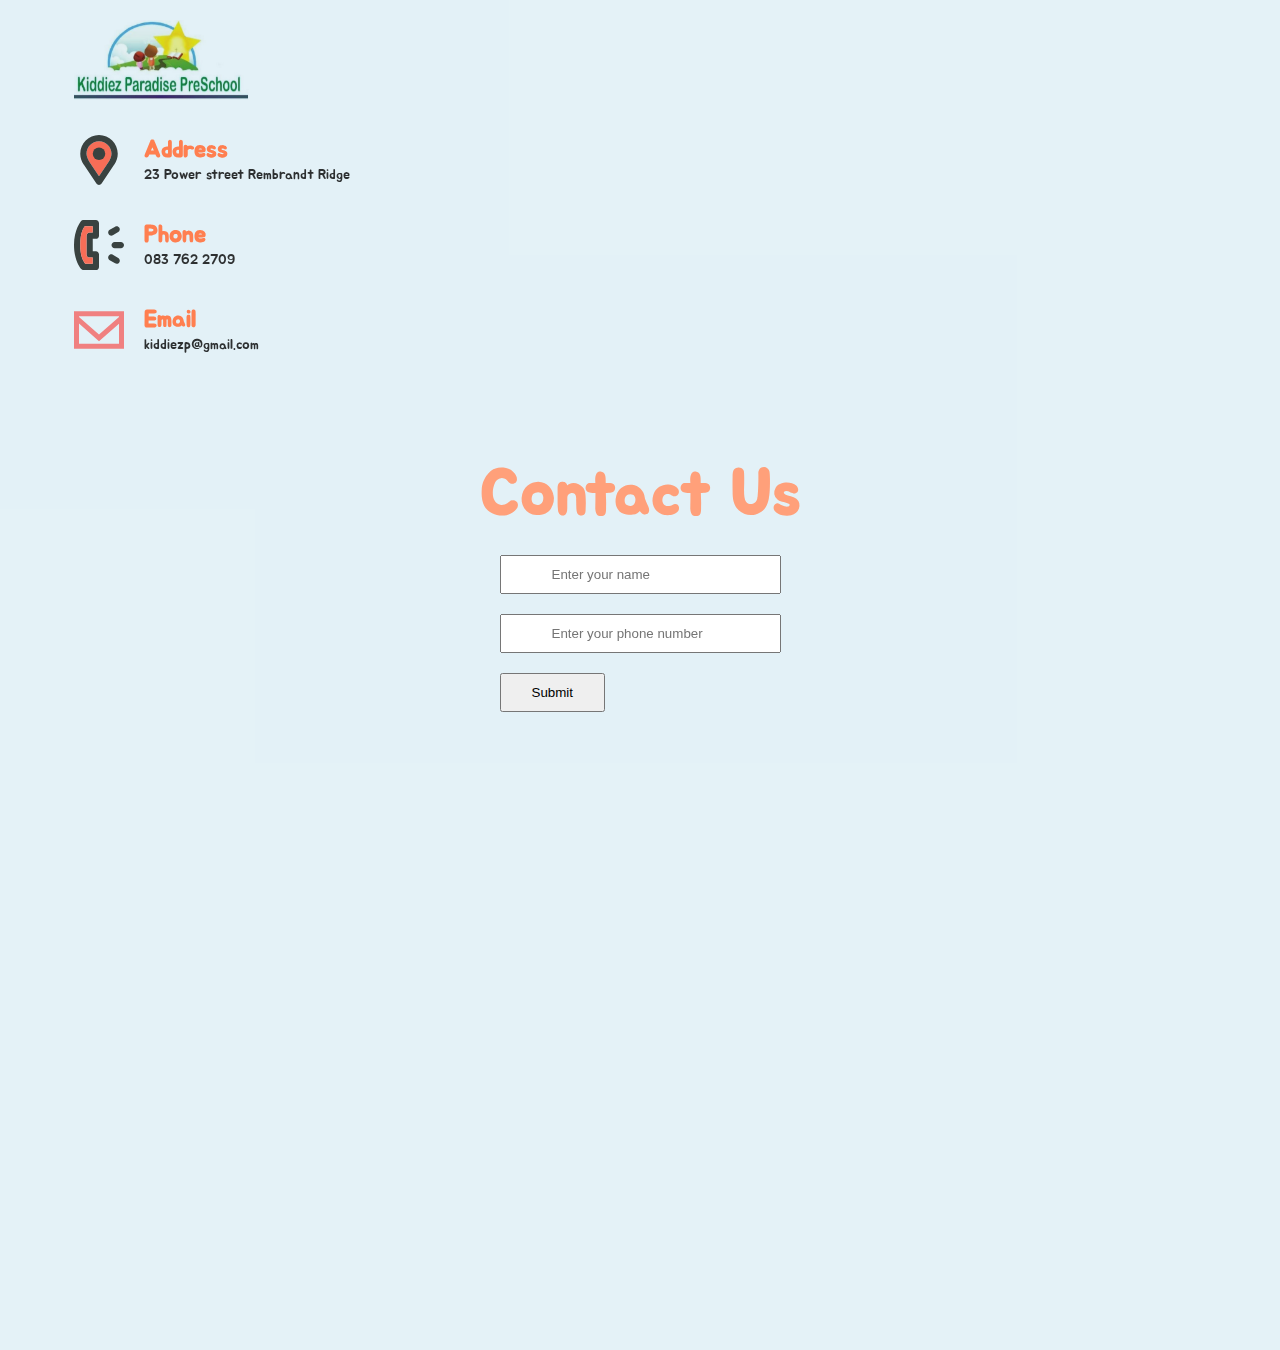
<file: contact.html>
<!DOCTYPE html>
<html lang="en">

<head>
    <meta charset="UTF-8">
    <meta http-equiv="X-UA-Compatible" content="IE=edge">
    <meta name="viewport" content="width=device-width, initial-scale=1.0">
    <meta name="description"
        content="Contact page for a pre-school,kindergarten,creche that caters to ages from 1 month to 6 years and also after school care.Provides services to areas located in Edenvale,Alexandra,Kew,Bramley, Lyndhurst,Bramley View,Lombardy East,Lombardy West,Glenhazel,tsutsumani alexandra,Sandringham">
    <meta name="keywords"
        content="creche,kindergarten,Kiddiez-Paradise,pre-school,Edenvale, South AfricaAlexandra,Kew,Bramley,Lyndhurst,Bramley View,Lombardy East,Lombardy West,Glenhazel,tsutsumani alexandra,Sandringham,nursery schools in senderwood johannesburg">
    <title>Contact Us</title>
    <link rel="preconnect" href="https://fonts.googleapis.com">
    <link rel="preconnect" href="https://fonts.gstatic.com" crossorigin>
    <link href="https://fonts.googleapis.com/css2?family=Changa:wght@200&family=Edu+SA+Beginner&family=Jua&display=swap"
        rel="stylesheet">
    <link rel="stylesheet" href="style.css">
    <link rel="stylesheet" href="style-contact.css">
    <link rel="shortcut icon" href="images/logo.jpg" type="image/x-icon">
    <link rel="stylesheet" href="https://cdnjs.cloudflare.com/ajax/libs/animate.css/4.1.1/animate.min.css" />
</head>

<body>
    <div class="container-2">
        <nav>
            <div class="logo">
                <a href="index.html"> <img src="images/logo.jpg" alt="Logo of Kiddiez Paradise">
                </a>
            </div>
        </nav>
        <div class="contact-box">
            <div class="contact-grid">
                <div class="img">
                    <img src="images/location-pin-svgrepo-com.svg" alt="SVG of location icon">
                </div>
                <div class="cg-head">
                    <h2>Address</h2>
                    <p>23 Power street Rembrandt Ridge</p>
                </div>
            </div>
            <a href="">

            </a>
            <div class="contact-grid">
                <div class="img">
                    <img src="images/phone-handle-svgrepo-com.svg" alt="SVG of phone icon">
                </div>
                <div class="cg-head">
                    <h2>Phone</h2>
                    <p>083 762 2709</p>
                </div>
            </div>
            <div class="contact-grid">
                <div class="img">
                    <img src="images/email-1573-svgrepo-com.svg" alt="">
                </div>
                <div class="cg-head">
                    <h2>Email</h2>
                    <p>kiddiezp@gmail.com</p>
                </div>
            </div>
        </div>
        <div class="contact-box">
            <div class="contact-header">
                <h1>Contact Us</h1>
            </div>
            <div class="contact-us">
                <div class="contact-form">
                    <form action="https://formspree.io/f/xvoeoddy" method="POST" target="_blank" />
                    <input name="name" placeholder="Enter your name" >
                        <input name="number" placeholder="Enter your phone number">
                        <!-- <input type="submit" " > -->
                        <button type="submit">Submit</button>
                </div>
            </div>
        </div>

    </div>

    
</body>

</html>
</file>
<file: style.css>
* {
    margin: 0;
    padding: 0;
    box-sizing: border-box;
}

html {
    color: rgba(0, 0, 0, 0.801);
    font-family: 'Changa', sans-serif;
    font-family: 'Edu SA Beginner', cursive;
    font-family: 'Jua', sans-serif;
    background-color: rgba(37, 149, 190, 0.062);
    scroll-behavior: smooth;
}

a {
    text-decoration: none;
}

ul li {
    list-style: none;
}

.container {
    width: 80%;
    margin: auto;
    padding: 10px;
}

/* Main page and hero box */
.logo img {
    /* padding: 10px 0; */
    height:80px;
    width: auto;
    mix-blend-mode: color-burn;
}

.logo img:hover {
    transform: scale(1.05);
}

.links a {
    text-decoration: none;
    color: rgba(0, 0, 0, 0.801);
    padding: 0 10px;
    font-size: 1.25rem;
    color: rgb(11, 57, 68);
}

.links a :hover {
    color: #fda82b;
    padding-right: 6px;
    font-size: 1.29rem;
    letter-spacing: 5px;
}

nav {
    display: flex;
    justify-content: space-between;
    padding-top: 10px;
    align-items: center;
}

.hero-box {
    padding: 25px 0;
}

.hero-text {
    margin-top: 150px;
    text-align: center;
}

.hero-text h1 {
    font-size: 6.4rem;
    color: #61ce70;
    font-weight: 300;
    animation: bounceInDown;
    animation-duration: 2s;
}

.hero-text p {
    font-size: 1.2rem;
    margin-bottom: 20px;
    color: #23283f;
    animation: bounceIn;
    animation-duration: 2s;
}

.hero-text a {
    border: solid 1px #23283f;
    text-decoration: none;
    padding: 10px 20px;
    color: #23283f;
}

.hero-text a:hover {
    padding: 10px 20px;
    font-size: 1.1rem;
    letter-spacing: 2px;
}

/* Who we are and our vision */
.aboutUs-header h2 {
    margin-top: 170px;
    text-align: center;
    font-size: 4rem;
    color: cornflowerblue;
}

.identity-box {
    display: flex;
    justify-content: center;
    margin-top: 30px;
}

.identity-grid-1 {
    margin: 0 10px;
    width: 40%;
    background-color: #9b6fe39d;
    padding: 20px 10px;
    min-height: 50px;
    box-shadow: rgba(50, 50, 93, 0.25) 0px 50px 100px -20px, rgba(0, 0, 0, 0.3) 0px 30px 60px -30px;
}

.identity-grid-2 {
    margin: 0 10px;
    width: 40%;
    background-color: #59c95b94;
    padding: 20px 10px;
    min-height: 50px;
    box-shadow: rgba(50, 50, 93, 0.25) 0px 50px 100px -20px, rgba(0, 0, 0, 0.3) 0px 30px 60px -30px;
}

.identity-grid h1 {
    text-align: center;
    margin: 10px 0;
    color: #61ce70;
}

.identity-grid p {
    text-align: center;
    margin: 10px;
}

/* Services ie different classes */
.services-header {
    text-align: center;
    margin-top: 40px;
}

.services-header h2 {
    color: #fda82b;
    font-size: 4rem;
}

.services-box {
    display: flex;
    justify-content: space-between;
    margin-top: 30px;
    text-align: center;
}

.service-grid-1 {
    margin: 0 10px;
    width: 30%;
    background-color: #59c95b94;
    padding: 20px 5px;
    box-shadow: rgba(0, 0, 0, 0.24) 0px 3px 8px;
}

.service-grid-2 {
    margin: 0 10px;
    width: 30%;
    background-color: #eb75b08f;
    padding: 20px 5px;
    box-shadow: rgba(0, 0, 0, 0.24) 0px 3px 8px;
}

.service-grid-3 {
    margin: 0 10px;
    width: 30%;
    background-color: #59c95b94;
    padding: 20px 5px;
    box-shadow: rgba(0, 0, 0, 0.24) 0px 3px 8px;
}


.service-grid-4 {
    margin: 0 10px;
    width: 30%;
    background-color: #9b6fe39d;
    padding: 20px 5px;
    box-shadow: rgba(0, 0, 0, 0.24) 0px 3px 8px;
}

.service-grid-5 {
    margin: 0 10px;
    width: 30%;
    background-color: #9b6fe39d;
    padding: 20px 5px;
    box-shadow: rgba(0, 0, 0, 0.24) 0px 3px 8px;
}

.service-grid p {
    text-align: center;
    margin: 10px;
}

/* extracurricular activities */
.extracurricular-header {
    margin-top: 50px;
}

.extracurricular-header h1 {
    text-align: center;
    color: rgb(105, 184, 233);
    margin-bottom: 15px;
    font-size: 4rem;
}

.extracurricular-header p {
    text-align: center;
    margin-bottom: 30px;
    font-size: 1.2rem;
}

.extracurricular {
    display: flex;
    justify-content: space-evenly;
}

.extracurricular-grid-1 h2 {
    text-align: center;
    padding: 10px 0;
    font-size: 2.2rem;
    padding: 30px 10px;
}

.extracurricular-grid-2 h2 {
    text-align: center;
    padding: 10px 0;
    font-size: 2.2rem;
    padding: 30px 10px;
}

.extracurricular-grid-1 {
    width: 40%;
    background-color: rgba(240, 128, 128, 0.76);
    box-shadow: rgba(0, 0, 0, 0.07) 0px 1px 2px, rgba(0, 0, 0, 0.07) 0px 2px 4px, rgba(0, 0, 0, 0.07) 0px 4px 8px, rgba(0, 0, 0, 0.07) 0px 8px 16px, rgba(0, 0, 0, 0.07) 0px 16px 32px, rgba(0, 0, 0, 0.07) 0px 32px 64px;
}

.extracurricular-grid-2 {
    width: 40%;
    background-color: rgba(250, 250, 210, 0.63);
    box-shadow: rgba(0, 0, 0, 0.07) 0px 1px 2px, rgba(0, 0, 0, 0.07) 0px 2px 4px, rgba(0, 0, 0, 0.07) 0px 4px 8px, rgba(0, 0, 0, 0.07) 0px 8px 16px, rgba(0, 0, 0, 0.07) 0px 16px 32px, rgba(0, 0, 0, 0.07) 0px 32px 64px;
}

.extracurricular-grid-1 p {
    padding: 10px;
}

.extracurricular-grid-2 p {
    padding: 10px;
}


/* Carousel goes here */
.item img {
    height: 300px;
}

.premises-header h2 {
    font-size: 4rem;
    text-align: center;
    font-weight: 300;
    margin-top: 60px;
    color: darksalmon;
}




/* WHY WE ARE UNIQUE */
.choose-us-header h1 {
    font-size: 4rem;
    color: darkturquoise;
    text-align: center;
    margin: 30px 0;
}

.choose-us-header p {
    margin-bottom: 30px;
}

.choose-us {
    display: flex;
    justify-content: space-between;
    width: 100%;
    margin: auto;
    margin-bottom: 50px;
}

.choose-us-grid img {
    width: 70px;
}

.choose-us-grid {
    width: 15%;
}

.choose-us-grid {
    text-align: center;
    margin: 10px 15px;
}

/* Get in touch */
.touch-details {
    text-align: center;
}

.get-in-touch-box {
    margin-top: 40px;
    width: 80%;
    margin: auto;
    margin-bottom: 30px;
    padding: 30px;
    background: linear-gradient(0deg, rgba(0, 0, 0, 0.5), rgba(0, 0, 0, 0.7)),
        url(images/bg.png);
    background-position: center;
    background-size: cover;
    background-repeat: no-repeat;
    height: 300px;
    border-radius: 10px;
}

.touch-details h2 {
    font-size: 3.5em;
    color: lightcoral;
    margin-bottom: 20px;
}

.touch-details a {
    text-decoration: none;
    padding: 10px 30px;
    border: 1px solid #23283f;
    border-style: none;
    background-color: skyblue;
    color: rgba(0, 0, 0, 0.897);
}

.touch-details a:hover {
    padding-right: 2px;
    font-size: 1.2rem;
    letter-spacing: 2px;
}

footer {
    min-height: 300px;
    background: #000000c9;
}

.footer-box {
    width: 85%;
    margin: auto;
    display: flex;
    justify-content: space-evenly;
    padding: 20px;
}

.footer-links-header {
    color: rgba(255, 255, 255, 0.774);
}

.footer-links a {
    display: flex;
    flex-direction: column;
    padding: 5px 0;
}

i {
    color: rgba(255, 255, 255, 0.815);
    font-size: 2rem;
}

/* Contact Us */
.contact-us {
    display: flex;
    justify-content: center;
    width: 30%;
    margin: auto;
    color: darkorange;
}

.contact-us a {
    text-decoration: none;
    color: #23283f;
    border: 1px #23283f solid;
    border-radius: 25px;
    padding: 10px 30px;
}

.contact-header h1 {
    text-align: center;
    margin-top: 20px;
    font-size: 4rem;
    color: lightsalmon;
}

.contact-form input {
    display: block;
    padding: 10px 50px;
    margin: 20px 0;
}

.contact-grid img {
    width: 50px;
}

.contact-grid {
    display: flex;
    margin-top: 30px;
}

/* cg stands for contact grid */
.cg-head {
    margin-left: 20px;

}

.cg-head h2 {
    color: coral;
}

.cg-head p {
    font-size: 0.9rem;
}

/* mobile navigation */
.toggle-button {
    display: none;
}

.mob-nav a {
    text-decoration: none;
    font-size: 1.25rem;
    color: rgb(11, 57, 68);
}

.mob-nav {
    display: none;
    position: absolute;
    right: 2rem;
    top: 60px;
    background-color: #61ce70af;
    width: 200px;
    backdrop-filter: blur(15px);
    border-radius: 10px;
    overflow: hidden;
    display: flex;
    align-items: center;
    justify-content: center;
    flex-direction: column;
    height: 0;
}

.mob-nav a {
    padding: 10px 15px;
}

.mob-nav.open {
    height: 150px;
}











/* MEDIA QUERIES */
/* MEDIA QUERY FOR 768 */
@media (max-width: 768px) {
    .container {
        width: 90%;
    }

    /* Navbar */
    .logo img {
        height: 50px;
        width: auto;
    }
    .logo{
        width: 100%;
    }

    /* MOBILE NAVIGATION */
    .links {
        display: none;
    }

    .toggle-button {
        display: block;
    }

    /* END OF MOB NAV */

    .links a {
        padding: 0 5px;
        font-size: 1.2rem;
        color: rgb(11, 57, 68);

    }

    /* Hero box */
    .hero-text {
        margin-top: 100px;
    }

    .hero-text h1 {
        font-size: 3.9rem;
    }

    .hero-text p {
        font-size: 1.2rem;
    }

    /* Identity grid */
    .identity-box {
        flex-direction: column;
        margin-top: 30px;
        font-size: 25px;
    }

    .identity-grid-1 {
        margin: auto;
        min-width: 100%;
        background-color: #9b6fe39d;
        padding: 40px 10px;
        margin-bottom: 15px;
        font-size: 1.6rem;
    }

    .identity-grid-2 {
        margin: auto;
        min-width: 100%;
        background-color: #59c95b94;
        padding: 40px 20px;
        font-size: 1.6rem;
    }

    .identity-grid-1 h1 {
        font-size: 2.2rem;
    }

    .identity-grid-2 h1 {
        font-size: 2.2rem;
    }

    .identity-grid-1 ul li {
        font-size: 3rem;
    }

    .identity-grid-1 ul li {
        font-size: 1.5rem;
    }

    /* Services ie different classes */

    .services-header h2 {
        font-size: 3rem;
    }

    .services-box {
        display: flex;
        flex-direction: column;
        justify-content: space-between;
        margin-top: 30px;
        text-align: center;
    }

    .service-grid-1 {
        margin: auto;
        width: 100%;
        padding: 20px 5px;
        background-color: #59c95b94;
        margin-bottom: 15px;
    }

    .service-grid-2 {
        margin: auto;
        width: 100%;
        padding: 20px 5px;
        background-color: #eb75b08f;
        margin-bottom: 15px;
    }

    .service-grid-3 {
        margin: auto;
        width: 100%;
        padding: 20px 5px;
        background-color: #59c95b94;
        margin-bottom: 15px;
    }

    .service-grid-4 {
        margin: auto;
        width: 100%;
        padding: 20px 5px;
        background-color: #9b6fe39d;
        margin-bottom: 15px;
    }

    .service-grid-5 {
        margin: auto;
        width: 100%;
        padding: 20px 5px;
        background-color: #eb75b08f;
    }

    .service-grid-3 p {
        font-size: 1.6rem;
    }


    /* Extracurricular */
    .extracurricular-header h1 {
        text-align: center;
        color: rgb(105, 184, 233);
        margin-bottom: 15px;
        font-size: 2.2rem;
    }

    .extracurricular-header p {
        text-align: center;
        margin-bottom: 30px;
        font-size: 1.4rem;
    }

    .extracurricular {
        flex-direction: column;
    }

    .extracurricular-grid-1 {
        width: 100%;
        background-color: rgba(240, 128, 128, 0.76);
        margin-bottom: 15px;
    }

    .extracurricular-grid-2 {
        width: 100%;
        background-color: rgba(250, 250, 210, 0.63);
    }

    .extracurricular-header p {
        text-align: center;
        margin-bottom: 30px;
        font-size: 1.6rem;
    }

    .extracurricular-grid-1 p {
        font-size: 1.5rem;
    }

    .extracurricular-grid-2 p {
        font-size: 1.5rem;
    }

    .item img {
        width: 50px;

    }

    /* get in touch */
    .get-in-touch-box {

        width: 100%;
        height: auto;
        border-radius: 10px;
    }

    .touch-details h2 {
        font-size: 2rem;
        color: lightcoral;
        margin-bottom: 20px;
    }

    .touch-details a {
        text-decoration: none;
        padding: 10px 30px;
        border: 1px solid #23283f;
        border-style: none;
        background-color: skyblue;
    }

    iframe {
        display: none;
    }

    .footer-links h1 {
        display: none;
    }

    .footer-box {
        width: 90%;
        margin: auto;
        display: flex;
        justify-content: center;
        padding: 20px;
        text-align: center;
    }

    .choose-us {
        flex-direction: column;
    }

    .choose-us-grid img {
        width: 120px;
        margin: 10px;
    }

    .choose-us-grid p {
        padding-bottom: 10px;
        text-align: center;
    }

    .choose-us-grid {
        width: 80%;
    }

    .premises-header h2 {
        font-size: 3rem;
    }

    .contact-header h1 {
        font-size: 3rem;
    }

}



/* MEDIA QUERY FOR 768 */






@media (max-width: 992px) {
    .logo img {
        height: 70px;
    }

    /* services section */
    .services-box {
        display: flex;
        flex-direction: column;
        justify-content: space-between;
        margin-top: 30px;
        text-align: center;
    }

    .service-grid-1 {
        margin: auto;
        width: 70%;
        padding: 20px 5px;
        background-color: #59c95b94;
        margin-bottom: 15px;
    }

    .service-grid-2 {
        margin: auto;
        width: 70%;
        padding: 20px 5px;
        background-color: #eb75b08f;
        margin-bottom: 15px;
    }

    .service-grid-3 {
        margin: auto;
        width: 70%;
        padding: 20px 5px;
        background-color: #59c95b94;
        margin-bottom: 15px;
    }

    .service-grid-4 {
        margin: auto;
        width: 70%;
        padding: 20px 5px;
        background-color: #9b6fe39d;
        margin-bottom: 15px;
    }

    .service-grid-5 {
        margin: auto;
        width: 70%;
        padding: 20px 5px;
        background-color: #eb75b08f;
    }

    /* map on footer  */
    iframe {
        width: 300px;
    }

    .footer-box {
        width: 80%;
        margin: auto;
        display: flex;
        justify-content: space-evenly;
    }
    .footer-map iframe{
        margin-right: 20px;
    }

    .get-in-touch-box {
        padding: 30px;
        min-height: 220px;
        border-radius: 10px;
    }


    .choose-us-grid p {
        padding-bottom: 10px;
    }

    .choose-us-grid {
        width: 80%;
    }

}

@media (max-width: 576px) {
    .mob-nav {
        left: 2rem;
        width: unset;
    }
}

/* END OF CSS */
</file>
<file: style-contact.css>
.contact-box {
    background: linear-gradient(0deg, rgba(150, 149, 149, 0.rgba(160, 157, 157, 0.199)0.199)),
        url(images/bg.png);
    background-position: center;
    background-size: cover;
    background-repeat: no-repeat;
    min-height: 300px;
    border-radius: 10px;
}

.container-2 {
    width: 90%;
    margin: auto;
    padding: 10px;
}

body {
    height: 150vh;
    background-color: rgba(37, 149, 190, 0.062);
}
button{
    padding: 10px 30px;
}
</file>
